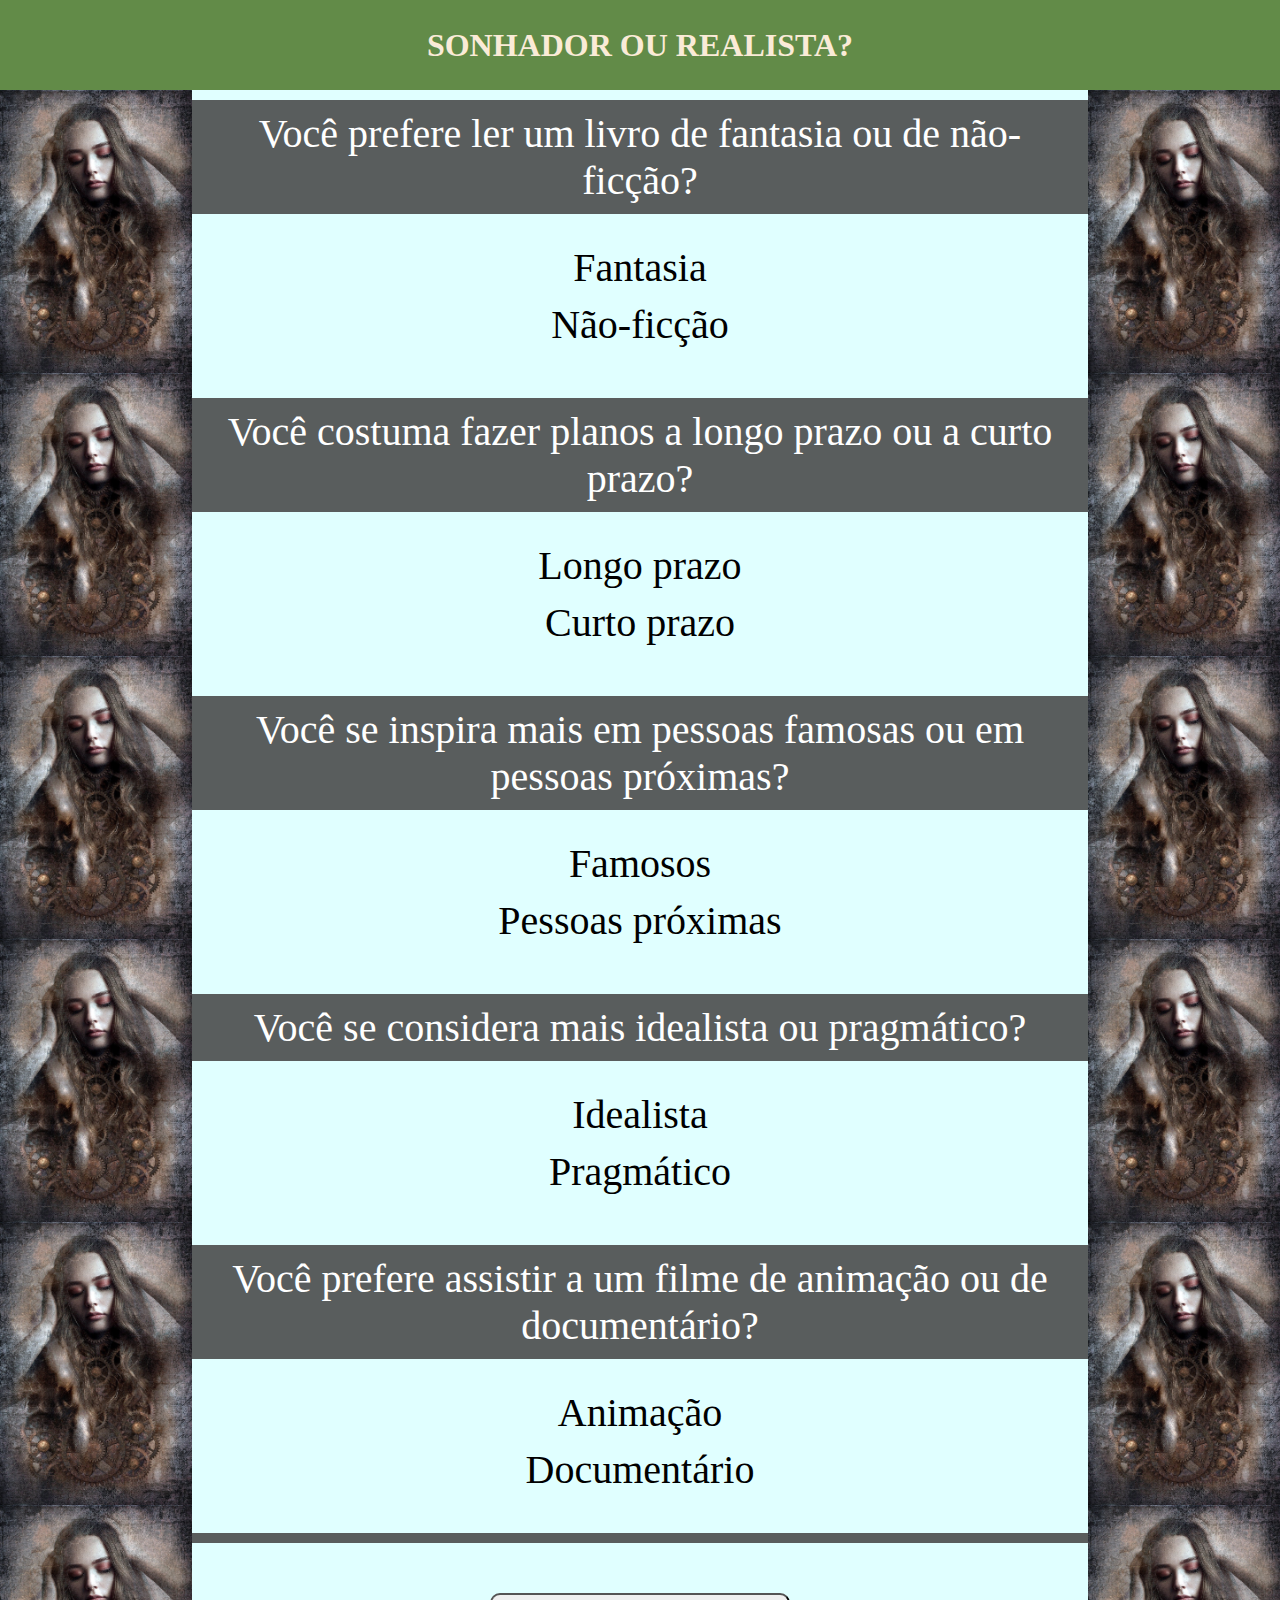
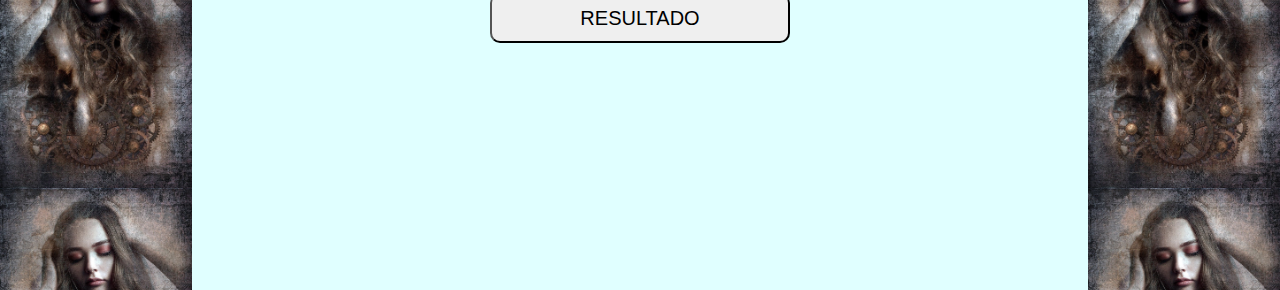
<file: index.html>
<!DOCTYPE html>
<html lang="pt-br">
<head>
    <meta charset="UTF-8">
    <meta name="viewport" content="width=device-width, initial-scale=1.0">
    <link rel="stylesheet" href="./assets/css/estilo.css">
    <title>Teste</title>
</head>
<body>
    <header>
        <h1>SONHADOR OU REALISTA?</h1>
    </header>
    <div class="teste">
        <div class="laterais esquerdo">
            
        </div>
        <div class="meio">
            <div class="perguntas">
                <h1>Você prefere ler um livro de fantasia ou de não-ficção?</h1>
                <input type="radio" name="pergunta1" id="radio1" value="sonhador" class="pergunta"><label class="labe" for="radio1">Fantasia <br></label>
               <input type="radio" name="pergunta1" id="radio2" value="realista" class="pergunta"><label class="labe" for="radio2">  Não-ficção <br></label>
                
            </div>
            <div class="perguntas">
                <h1>Você costuma fazer planos a longo prazo ou a curto prazo?</h1>
               <input type="radio" name="pergunta2" id="radio3" value="sonhador" class="pergunta"><label class="labe" for="radio3">Longo prazo <br></label>
               <input type="radio" name="pergunta2" id="radio4" value="realista" class="pergunta"><label class="labe" for="radio4">  Curto prazo <br></label>
            </div>
            <div class="perguntas">
                <h1>Você se inspira mais em pessoas famosas ou em pessoas próximas? </h1>
               <input type="radio" name="pergunta3" id="radio5" value="sonhador" class="pergunta"><label class="labe" for="radio5">Famosos <br></label>
               <input type="radio" name="pergunta3" id="radio6" value="realista" class="pergunta"><label class="labe" for="radio6">  Pessoas próximas <br></label>
            </div>
            <div class="perguntas">
                <h1>Você se considera mais idealista ou pragmático?  </h1>
               <input type="radio" name="pergunta4" id="radio7" value="sonhador" class="pergunta"><label class="labe" for="radio7">Idealista <br></label>
               <input type="radio" name="pergunta4" id="radio8" value="realista" class="pergunta"><label class="labe" for="radio8">  Pragmático <br></label>
            </div>
            <div class="perguntas">
                <h1>Você prefere assistir a um filme de animação ou de documentário? </h1>
               <input type="radio" name="pergunta5" id="radio9" value="sonhador" class="pergunta"><label class="labe" for="radio9">Animação <br></label>
                <input type="radio" name="pergunta5" id="radio10" value="realista" class="pergunta"><label class="labe" for="radio10"> Documentário <br></label>
                
            </div>
            <hr>
            <div class="botao">
                <input type="button" id="btn" value="RESULTADO" > 
            </div>

                                 
        </div>
        <div class="laterais direito">
            
        </div>

    </div>

    <script>
        //iniciando a função ao clicar no botão Enviar
        document.getElementById("btn").onclick = function() {
        var contSonhador=0;
        var contRealista=0;
        

        //obtendo todos os radios e atribuindo a variável radios
        var radios = document.getElementsByClassName("pergunta");
        //percorrendo todas as posições da variável radios
        for(var i=0; i<radios.length; i++){
            //testando os radios para ver se está selecionado
            if(radios[i].checked) {
                //testando qual o valor dos radios selecionados
                //contando os radios selecionados de cada animal
                if(radios[i].value === "sonhador"){
                    contSonhador++;
                } else if(radios[i].value === "realista"){
                    contRealista++;
                } }
            }
           
               
        //salvando as porcentagens em um "banco" provisório para recuperar em outra página
        //localStorage que permite que você salve na sessão do navegador algumas informações
        // e com isso você pode acessar na outra página.
        localStorage.setItem('porcSonhador', `Sonhador = ${contSonhador*20} %`);    
        localStorage.setItem('porcRealista', `Realista = ${contRealista*20} %`);   

        //mandando para página de resultado
        
        if(contRealista+contSonhador<5){
            alert('POR FAVOR, RESPONDA AS 5 PERGUNTAS');
        }else{
            if(contRealista > contSonhador){
            window.open("realista.html")
            } else{
            window.open("sonhador.html")
            }
        }
       
           
      };
    
    </script>
   
    


</body>
</html>
</file>
<file: assets/css/estilo.css>
*{
    margin: 0;
    box-sizing: border-box;
}

header{
    background-color: #628B48;
    width: 100vw;
    height: 10vh;
    display: flex;
    align-items: center;
    justify-content: center;
    position: fixed;
    z-index: 1;
}
header > h1{
    text-align: center;
    margin: 0;
    font-family: Verdana;
    color: antiquewhite;
    
}
.teste{
    width: 100vw;
    margin: 0;
    display: flex;
}
.laterais{
    background-color: lightgray;
    width: 15vw;
    height: 200vh;
    position: relative;
    top: 10vh;
    
}
.laterais.esquerdo{
    background-image: url("../imagens/sonhador.jpg");
    background-size: contain;
}
.laterais.direito{
    background-image: url("../imagens/sonhador.jpg");
    background-size: contain;
}
.meio{
    width: 70vw;
    display: flex;
    flex-direction: column;
    align-items: center;
    background-color: lightcyan;
    position: relative;
    top: 10vh;
    
    
}
.perguntas{
    background-color: lightcyan;
    font-size: 40px;
    margin-bottom: 40px;
    font-family: Georgia;
    display: flex;
    flex-direction: column;
    justify-content: center;
    align-items: center;
    margin-top: 10px;
    
}
.perguntas > h1{
    font-family: Georgia;
    font-weight: 100;
    font-size: 40px;
    background-color: rgb(89, 93, 93);
    width: 70vw;
    text-align: center;
    color: white;
    padding: 10px;
    margin-bottom: 20px;
}
.perguntas > label{
    margin-top: 10px;
    width: 70vw;
    text-align: center;
}
.perguntas > label:hover{
    background-color: cornflowerblue;
    cursor: pointer;
}

.botao{
    margin-top: 50px ;
    
}
#btn{
    width: 300px;
    height: 50px;
    border-radius: 10px;
    font-family: Verdana, Geneva, Tahoma, sans-serif;
    font-weight: 100;
    font-size: 20px;
}
#btn:hover{
   background-color: darkolivegreen;
}
input[type='radio']{
    position: absolute;
    opacity: 0;
    height: 0;
    width: 0;
}

  /* Quando o botão de rádio é selecionado, muda a cor do label associado */
input[type='radio']:checked + .labe{
    color: red; /* Cor quando selecionado */
    
  }
  hr{
    border: solid 5px rgb(89, 93, 93);; 
    width: 100%;
}
</file>
